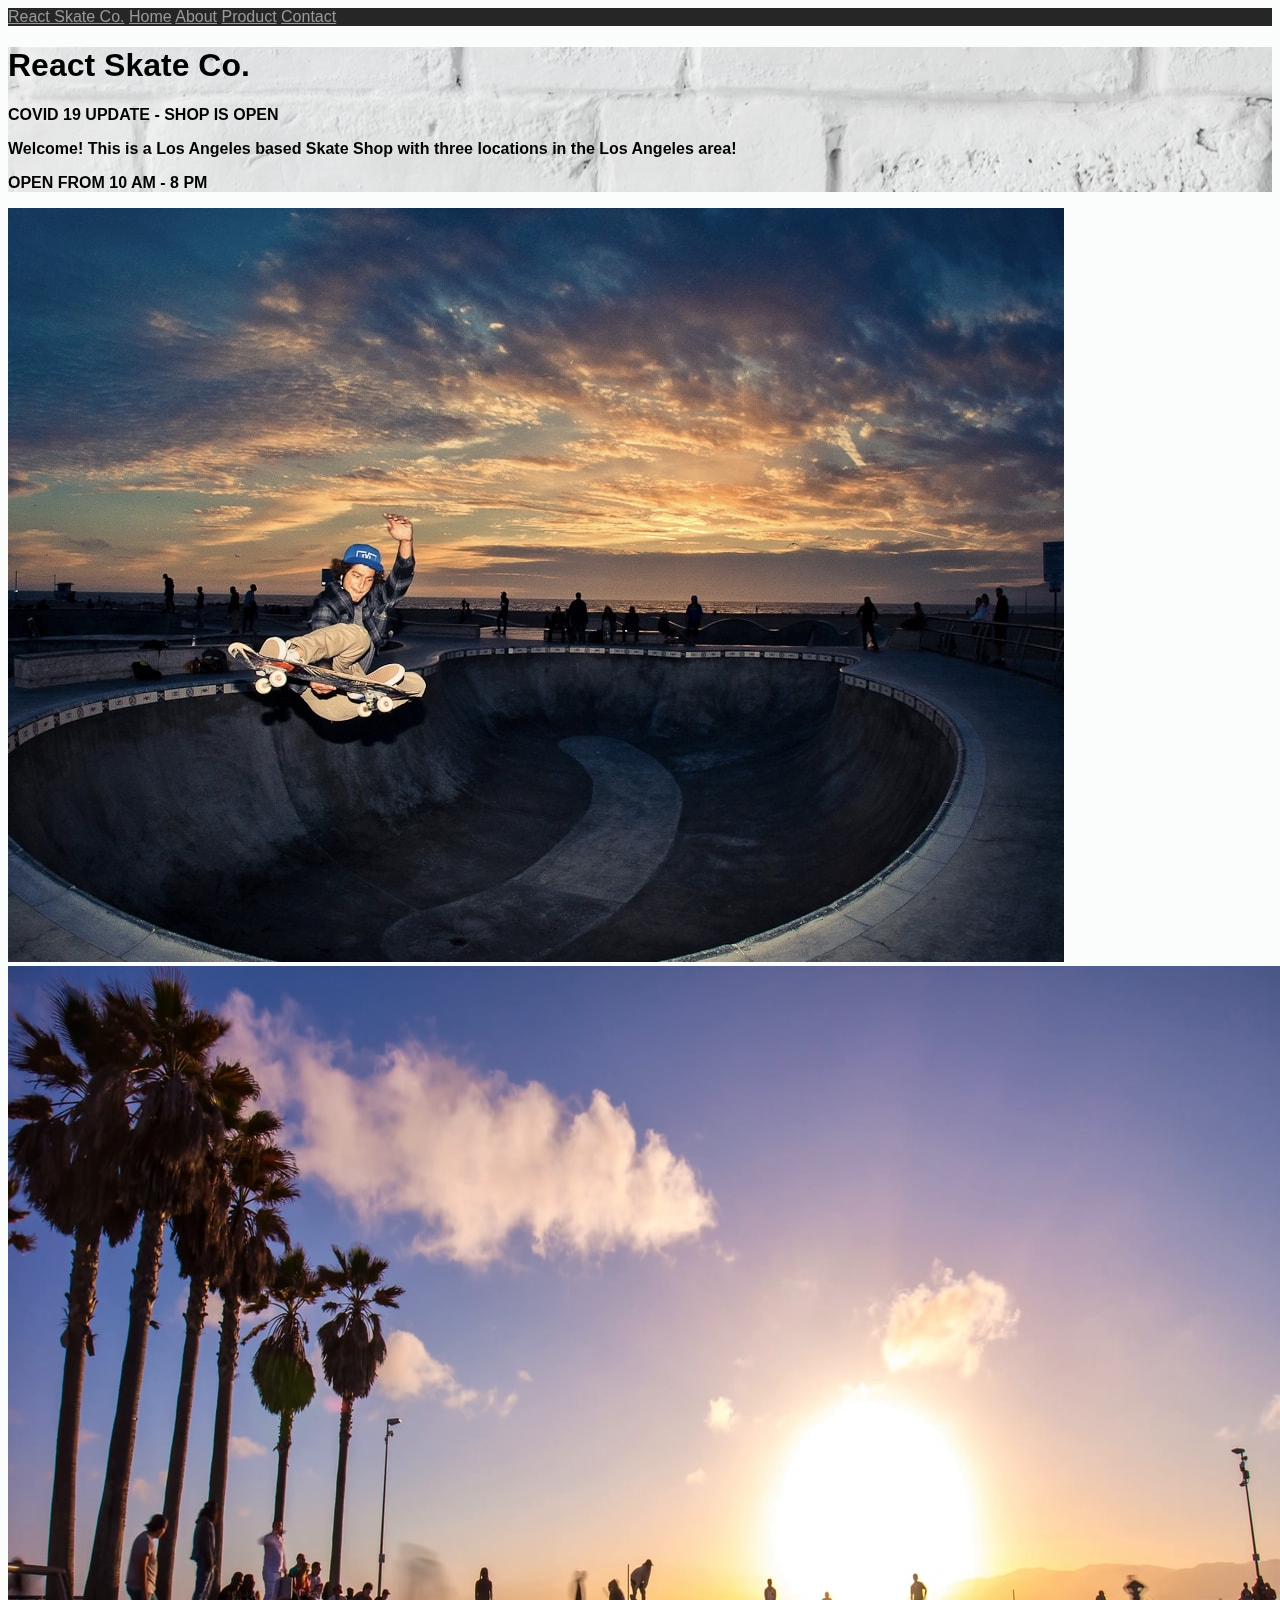
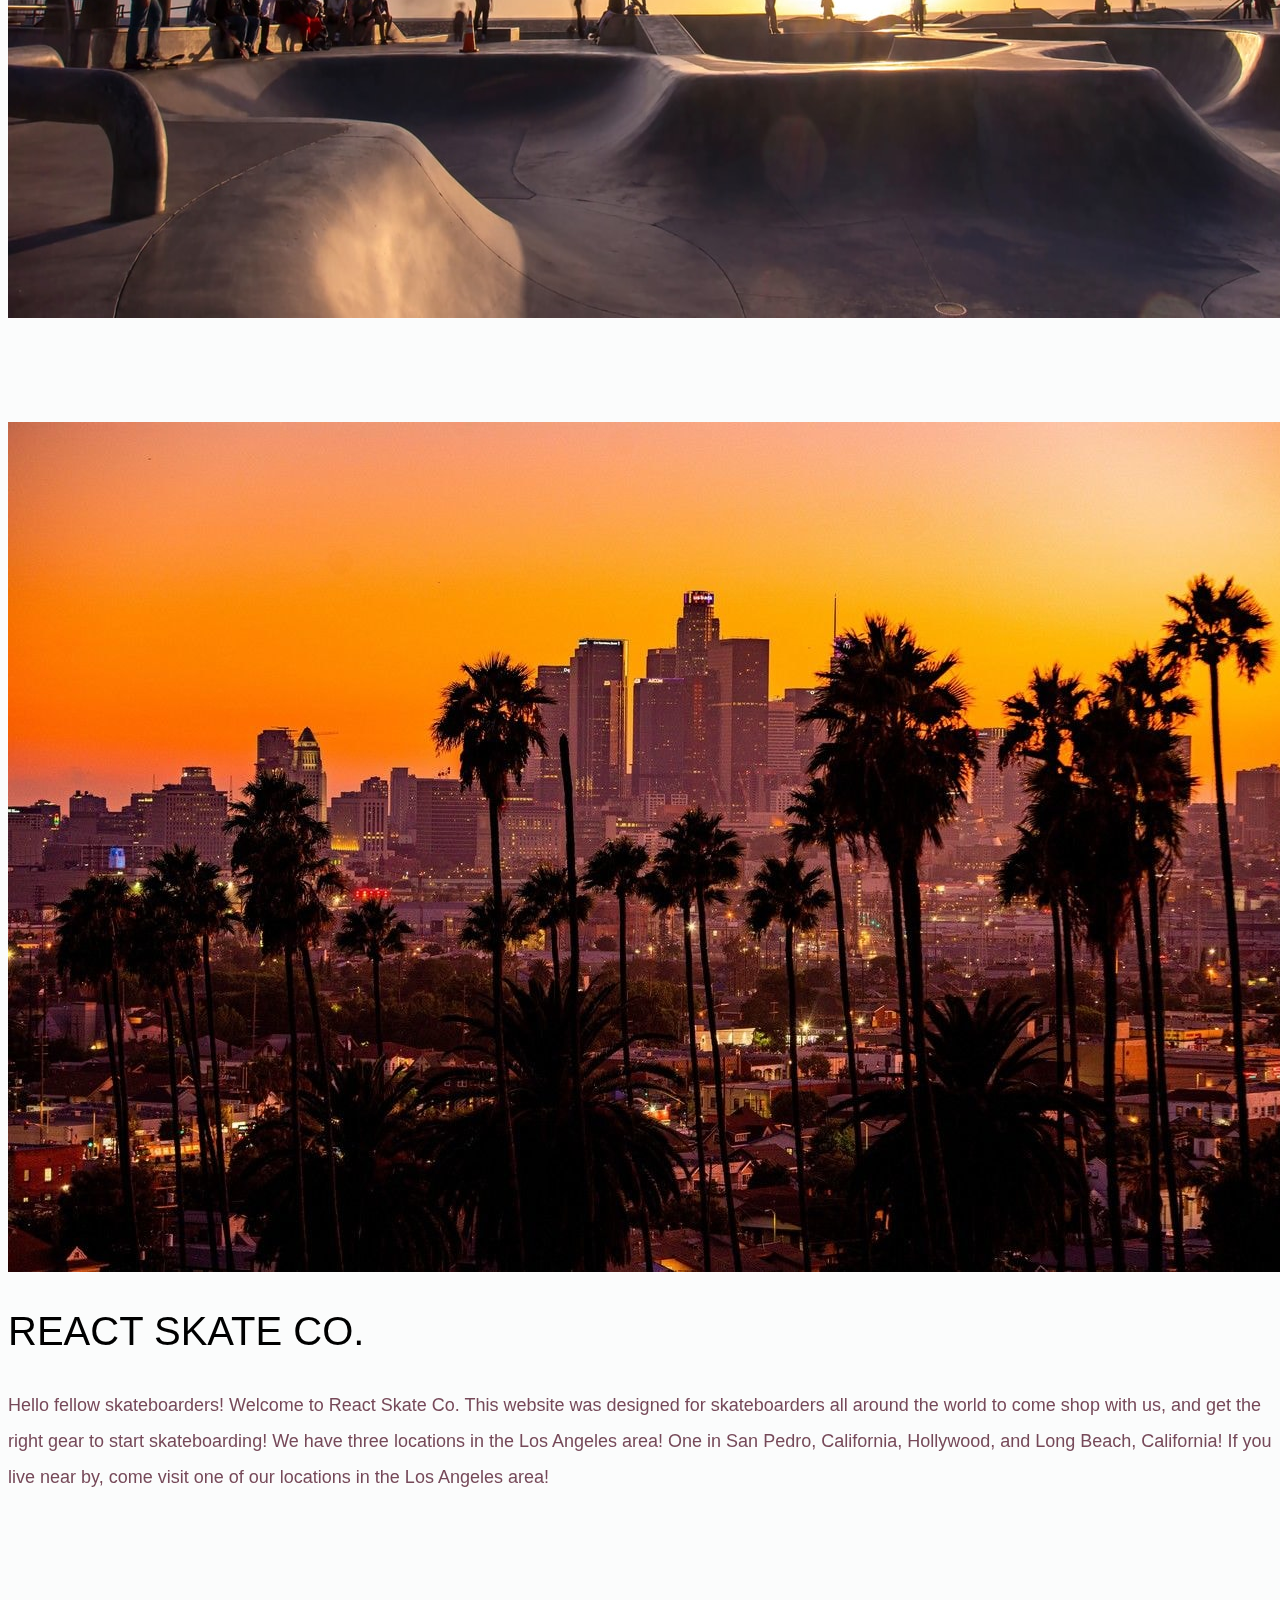
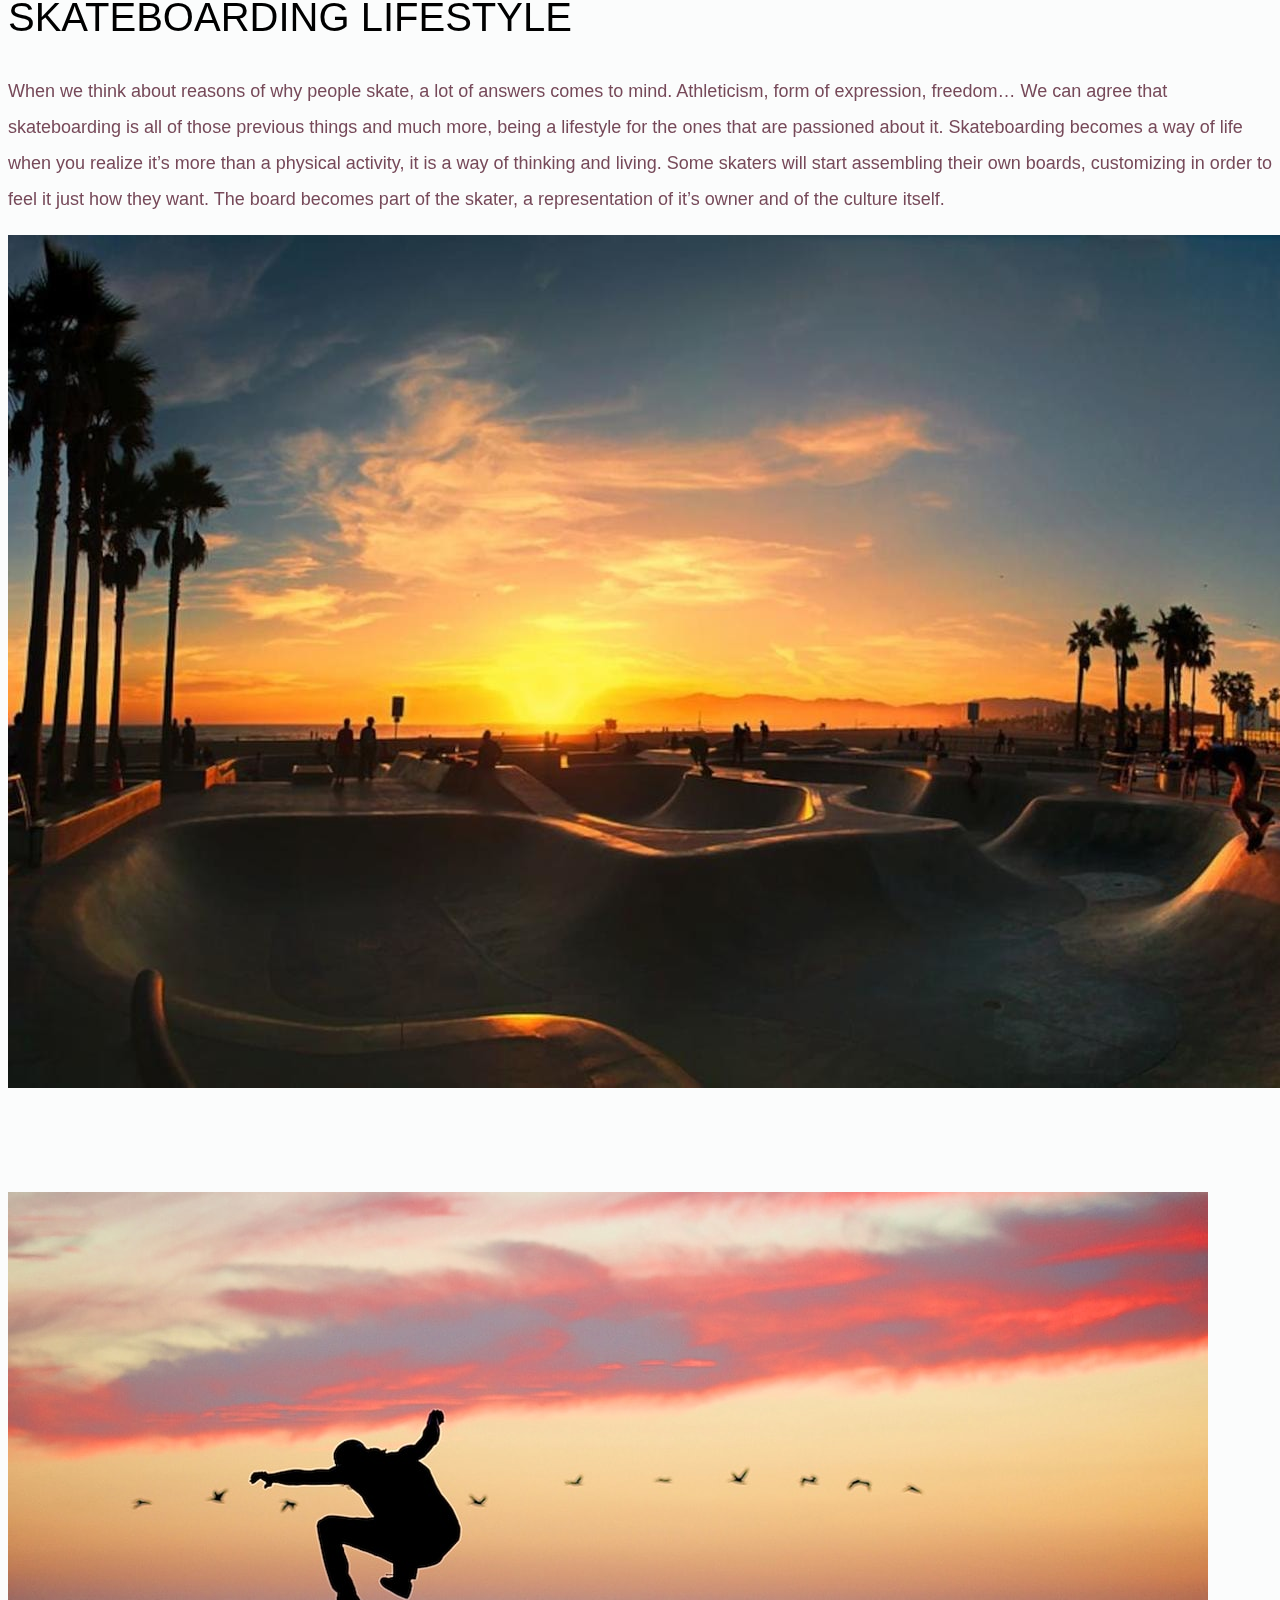
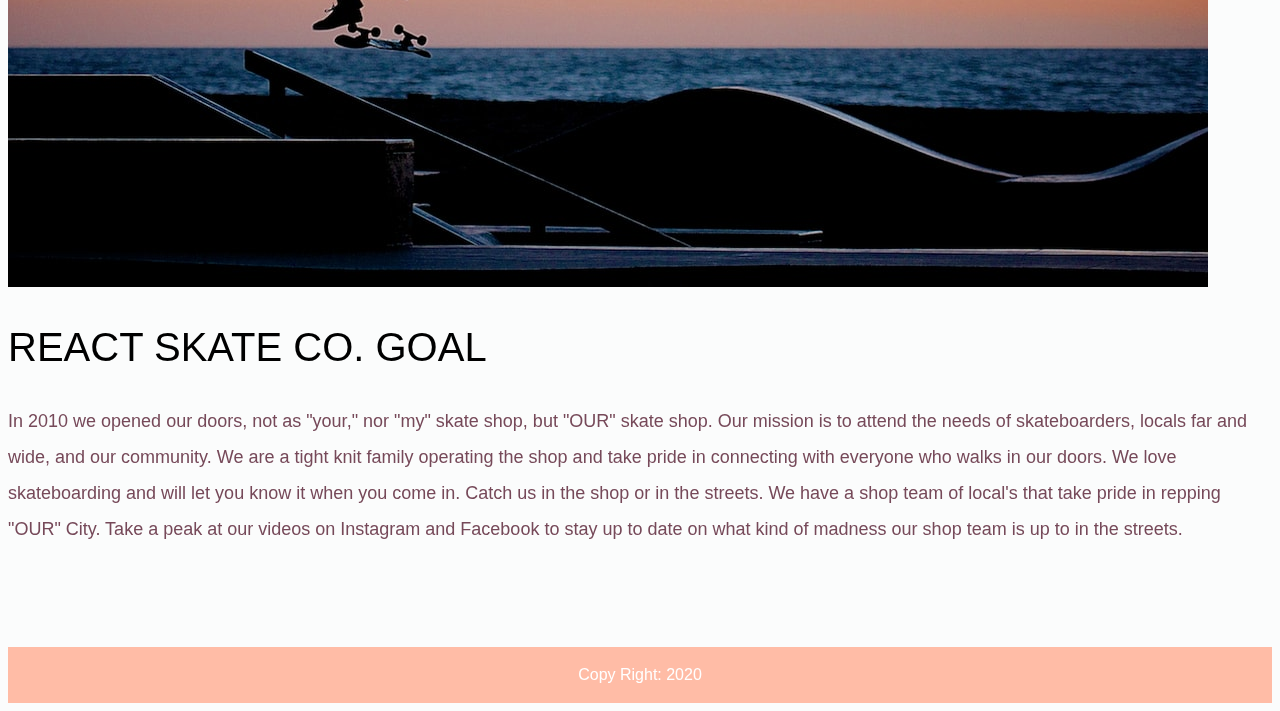
<file: Final/index.html>
<!doctype html>
<html lang="en">
    <!-- Team One Project
         Last Modified: June 24, 2020 -->

<head>
    <!-- Required meta tags -->
    <meta charset="utf-8">
    <meta name="viewport" content="width=device-width, initial-scale=1, shrink-to-fit=no">

    <!-- Bootstrap CSS -->
    <link rel="stylesheet" href="https://stackpath.bootstrapcdn.com/bootstrap/4.1.3/css/bootstrap.min.css" integrity="sha384-MCw98/SFnGE8fJT3GXwEOngsV7Zt27NXFoaoApmYm81iuXoPkFOJwJ8ERdknLPMO"
        crossorigin="anonymous">
    <link rel="stylesheet" href="https://use.fontawesome.com/releases/v5.4.1/css/all.css" integrity="sha384-5sAR7xN1Nv6T6+dT2mhtzEpVJvfS3NScPQTrOxhwjIuvcA67KV2R5Jz6kr4abQsz"
        crossorigin="anonymous">

    <style>
        #header {
            background: url("imgs/header.jpeg");
            /* background: url("imgs/header.jpeg") center center / cover no-repeat; */
        }

    </style>

    <link rel="stylesheet" type="text/css" href="project.css">
    <link rel="stylesheet" type="text/css" href="home.css">

    <title>React Skate Co.</title>
</head>

<body>

    <nav class="site-header sticky-top py-1">
        <div class="container d-flex flex-column flex-md-row justify-content-between">
          <a href="" class="navbar-brand"><i class="far fa-gem"></i> React Skate Co.</a>
          <a class="py-2 d-none d-md-inline-block" href="index.html">Home</a>
          <a class="py-2 d-none d-md-inline-block" href="about.html">About</a>
          <a class="py-2 d-none d-md-inline-block" href="product.html">Product</a>
          <a class="py-2 d-none d-md-inline-block" href="contact.html">Contact</a>
        </div>
      </nav>

    <section id="header" class="jumbotron text-center">
        <h1 class="display-3"><i class="far fa-gem"></i> React Skate Co.</h1>
        <p class="lead"><strong>COVID 19 UPDATE - SHOP IS OPEN</strong></p>
        <p class="lead"><strong>Welcome! This is a Los Angeles based Skate Shop with three locations in the Los Angeles area! </strong></p>
        <p class="lead"><strong>OPEN FROM 10 AM - 8 PM</strong></p>
    </section>

    <section class="container-fluid px-2">
        <div class="row align-items-center">
            <div class="col-lg-6">
                <img class="img-fluid" src="imgs/veniceCA.jpg" alt="">
            </div>
            <div class="col-lg-6">
                <img class="img-fluid" src="imgs/veniceSkatepark.jpg" alt="">
            </div>
        </div>
    </section>

    <section class="container-fluid px-0">
        <div class="row align-items-center content">
            <div class="col-md-6 order-2 order-md-1">
                <img src="imgs/LosAngeles.jpg" alt="" class="img-fluid">
            </div>
            <div class="col-md-6 text-center order-1 order-md-2">
                <div class="row justify-content-center">
                    <div class="col-10 col-lg-8 blurb mb-5 mb-md-0">
                        <h2><i class="far fa-gem"></i> REACT SKATE CO.</h2>
                        <p class="lead">Hello fellow skateboarders! Welcome to React Skate Co. This
                            website was designed for skateboarders all around the world to come shop with us,
                            and get the right gear to start skateboarding! We have three locations in the Los 
                            Angeles area! One in San Pedro, California, Hollywood, and Long Beach, California! 
                            If you live near by, come visit one of our locations in the Los Angeles area!
                        </p>
                    </div>
                </div>
            </div>
        </div>
        <div class="row align-items-center content">
            <div class="col-md-6 text-center">
                <div class="row justify-content-center">
                    <div class="col-10 col-lg-8 blurb mb-5 mb-md-0">
                        <h2><i class="far fa-gem"></i> SKATEBOARDING LIFESTYLE</h2>
                        <p class="lead">When we think about reasons of why people skate, 
                            a lot of answers comes to mind. Athleticism, form of expression, 
                            freedom… We can agree that skateboarding is all of those previous 
                            things and much more, being a lifestyle for the ones that are passioned about it. 
                            Skateboarding becomes a way of life when you realize it’s more than a physical activity, 
                            it is a way of thinking and living. Some skaters will start assembling their own boards, 
                            customizing in order to feel it just how they want. The board becomes part of the skater, 
                            a representation of it’s owner and of the culture itself.</p>
                    </div>
                </div>
            </div>
            <div class="col-md-6">
                <img src="imgs/sunset.jpg" alt="" class="img-fluid">
            </div>
        </div>
        <div class="row align-items-center content">
            <div class="col-md-6 order-2 order-md-1">
                <img src="imgs/sunsetSkate.jpg" alt="" class="img-fluid">
            </div>
            <div class="col-md-6 text-center order-1 order-md-2">
                <div class="row justify-content-center">
                    <div class="col-10 col-lg-8 blurb mb-5 mb-md-0">
                        <h2><i class="far fa-gem"></i> REACT SKATE CO. GOAL</h2>
                        <p class="lead">In 2010 we opened our doors, not as "your," nor "my" skate shop, but 
                            "OUR" skate shop. Our mission is to attend the needs of skateboarders, locals far 
                            and wide, and our community. We are a tight knit family operating the shop and take 
                            pride in connecting with everyone who walks in our doors. We love skateboarding and 
                            will let you know it when you come in. Catch us in the shop or in the streets. 
                            We have a shop team of local's that take pride in repping "OUR" City.  Take a peak at our 
                            videos on Instagram and Facebook to stay up to date on what kind of madness our shop team is up to in the streets.</p>
                    </div>
                </div>
            </div>
        </div>
    </section>

    <footer>
        <p>Copy Right: 2020</p>
    </footer>

    

    <!-- Optional JavaScript -->
    <!-- jQuery first, then Popper.js, then Bootstrap JS -->
    <script src="https://code.jquery.com/jquery-3.3.1.slim.min.js" integrity="sha384-q8i/X+965DzO0rT7abK41JStQIAqVgRVzpbzo5smXKp4YfRvH+8abtTE1Pi6jizo"
        crossorigin="anonymous"></script>
    <script src="https://cdnjs.cloudflare.com/ajax/libs/popper.js/1.14.3/umd/popper.min.js" integrity="sha384-ZMP7rVo3mIykV+2+9J3UJ46jBk0WLaUAdn689aCwoqbBJiSnjAK/l8WvCWPIPm49"
        crossorigin="anonymous"></script>
    <script src="https://stackpath.bootstrapcdn.com/bootstrap/4.1.3/js/bootstrap.min.js" integrity="sha384-ChfqqxuZUCnJSK3+MXmPNIyE6ZbWh2IMqE241rYiqJxyMiZ6OW/JmZQ5stwEULTy"
        crossorigin="anonymous"></script>
</body>

</html>
</file>
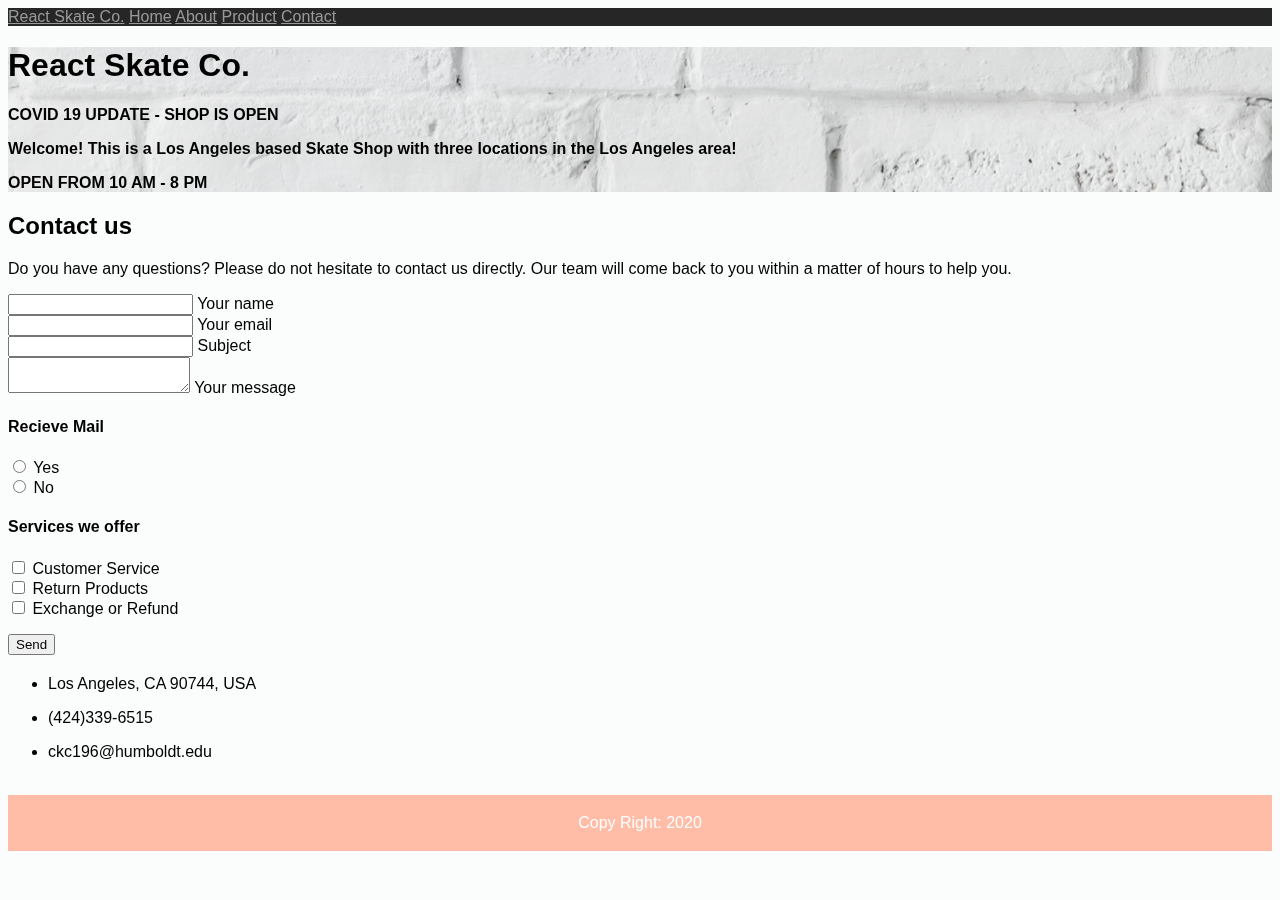
<file: Final/contact.html>
<!doctype html>
<html lang="en">
    <!-- Team One Project
         Last Modified: June 24, 2020 -->

<head>
    <!-- Required meta tags -->
    <meta charset="utf-8">
    <meta name="viewport" content="width=device-width, initial-scale=1, shrink-to-fit=no">

    <!-- Bootstrap CSS -->
    <link rel="stylesheet" href="https://stackpath.bootstrapcdn.com/bootstrap/4.1.3/css/bootstrap.min.css" integrity="sha384-MCw98/SFnGE8fJT3GXwEOngsV7Zt27NXFoaoApmYm81iuXoPkFOJwJ8ERdknLPMO"
        crossorigin="anonymous">
    <link rel="stylesheet" href="https://use.fontawesome.com/releases/v5.4.1/css/all.css" integrity="sha384-5sAR7xN1Nv6T6+dT2mhtzEpVJvfS3NScPQTrOxhwjIuvcA67KV2R5Jz6kr4abQsz"
        crossorigin="anonymous">
    <script src="./Javascript/index.js"></script>
    <link rel="stylesheet" href="./styles/contact.css">
    <style>
        #header {
            background: url("imgs/header.jpeg");
            /* background: url("imgs/header.jpeg") center center / cover no-repeat; */
        }
    </style>

    <link rel="stylesheet" type="text/css" href="project.css">

    <title>React Skate Co.</title>
</head>

<body>

    <nav class="site-header sticky-top py-1">
        <div class="container d-flex flex-column flex-md-row justify-content-between">
          <a href="" class="navbar-brand"><i class="far fa-gem"></i> React Skate Co.</a>
          <a class="py-2 d-none d-md-inline-block" href="index.html">Home</a>
          <a class="py-2 d-none d-md-inline-block" href="about.html">About</a>
          <a class="py-2 d-none d-md-inline-block" href="product.html">Product</a>
          <a class="py-2 d-none d-md-inline-block" href="contact.html">Contact</a>
        </div>
      </nav>

    <section id="header" class="jumbotron text-center">
        <h1 class="display-3"><i class="far fa-gem"></i> React Skate Co.</h1>
        <p class="lead"><strong>COVID 19 UPDATE - SHOP IS OPEN</strong></p>
        <p class="lead"><strong>Welcome! This is a Los Angeles based Skate Shop with three locations in the Los Angeles area! </strong></p>
        <p class="lead"><strong>OPEN FROM 10 AM - 8 PM</strong></p>
    </section>

    <div class="container">
        <!--Section: Contact v.2-->
<section class="mb-4">

    <!--Section heading-->
    <h2 class="h1-responsive font-weight-bold text-center my-4">Contact us</h2>
    <!--Section description-->
    <p class="text-center w-responsive mx-auto mb-5">Do you have any questions? Please do not hesitate to contact us directly. Our team will come back to you within
        a matter of hours to help you.</p>

    <div class="row">

        <!--Grid column-->
        <div class="col-md-9 mb-md-0 mb-5">
            <form id="contact-form"  action="" > <!-- name="contact-form" -->

                <!--Grid row-->
                <div class="row">

                    <!--Grid column-->
                    <div class="col-md-6">
                        <div class="md-form mb-0">
                            <input type="text" id="name" name="name" class="form-control">
                            <label for="name" class="">Your name</label>
                        </div>
                    </div>
                    <!--Grid column-->

                    <!--Grid column-->
                    <div class="col-md-6">
                        <div class="md-form mb-0">
                            <input type="text" id="email" name="email" class="form-control">
                            <label for="email" class="">Your email</label>
                        </div>
                    </div>
                    <!--Grid column-->

                </div>
                <!--Grid row-->

                <!--Grid row-->
                <div class="row">
                    <div class="col-md-12">
                        <div class="md-form mb-0">
                            <input type="text" id="subject" name="subject" class="form-control">
                            <label for="subject" class="">Subject</label>
                        </div>
                    </div>
                </div>
                <!--Grid row-->

                <!--Grid row-->
                <div class="row">

                    <!--Grid column-->
                    <div class="col-md-12">

                        <div class="md-form">
                            <textarea type="text" id="message" name="message" rows="2" class="form-control md-textarea"></textarea>
                            <label for="message">Your message</label>
                        </div>

                    </div>
                </div>
                <!--Grid row-->

            </form>

            <!-- Grid row  --> 
            <div class="row"> 
                <!--Grid column-->
                <div class="col-md-12">
                    <h4 class="h1-responsive font-weight-bold  my-4">Recieve Mail</h4>
                    <!-- Radio Button Option 2 -->
                    <div class="custom-control custom-radio">
                        <input type="radio" class="custom-control-input" id="receiveMailYes" name="receiveMail" value="recieve mail">
                        <label class="custom-control-label" for="receiveMailYes">Yes</label>
                    </div>
                    
                    <!-- Radio Button Option 2 -->
                    <div class="custom-control custom-radio">
                        <input type="radio" class="custom-control-input" id="receiveMailNo" name="receiveMail" value="dont recieve mail">
                        <label class="custom-control-label" for="receiveMailNo">No</label>
                    </div>
                    
                </div>        
            </div>

            <!-- Grid row  --> 
            <div class="row">
                <!--Grid column-->
                <div class="col-md-12">
                    <h4 class="h1-responsive font-weight-bold  my-4">Services we offer</h4>
                    <div class="checkbox">
                        <label><input id="service" type="checkbox" value="service"> Customer Service</label>
                      </div>
                      <div class="checkbox">
                        <label><input id="returnProduct" type="checkbox" value="return"> Return Products</label>
                      </div>
                      <div class="checkbox">
                        <label><input id="exchange"type="checkbox" value="exchange"> Exchange or Refund</label>
                      </div>
                </div>        
            </div>
            

            <div class="text-center text-md-left">
                <p id="demo"></p>
                <button class="btn btn-primary" onclick=submit() >Send</button>
            </div>
            <div class="status"></div>

            <!-- Grid row  --> 
            <div id="display" class="row">
                <!--Grid column-->
                <div class="col-md-12">
                    <div class="card" >
                        <div id="myList" class="card-body">
                    
                            
                        </div>     
                    
                    </div>
                </div>
            </div>

        </div>


        <!--Grid column-->
        

        <!--Grid column-->
        <div class="col-md-3 text-center">
            <ul class="list-unstyled mb-0">
                <li><i class="fas fa-map-marker-alt fa-2x"></i>
                    <p>Los Angeles, CA 90744, USA</p>
                </li>

                <li><i class="fas fa-phone mt-4 fa-2x"></i>
                    <p>(424)339-6515</p>
                </li>

                <li><i class="fas fa-envelope mt-4 fa-2x"></i>
                    <p>ckc196@humboldt.edu</p>
                </li>
            </ul>
        </div>
        <!--Grid column-->

        
    </div>

</section>
<!--Section: Contact v.2-->
    </div>
    <br>

    <footer>
        <p>Copy Right: 2020</p>
    </footer>
    
    <!-- Optional JavaScript -->
    <!-- jQuery first, then Popper.js, then Bootstrap JS -->
    <script src="https://code.jquery.com/jquery-3.3.1.slim.min.js" integrity="sha384-q8i/X+965DzO0rT7abK41JStQIAqVgRVzpbzo5smXKp4YfRvH+8abtTE1Pi6jizo"
        crossorigin="anonymous"></script>
    <script src="https://cdnjs.cloudflare.com/ajax/libs/popper.js/1.14.3/umd/popper.min.js" integrity="sha384-ZMP7rVo3mIykV+2+9J3UJ46jBk0WLaUAdn689aCwoqbBJiSnjAK/l8WvCWPIPm49"
        crossorigin="anonymous"></script>
    <script src="https://stackpath.bootstrapcdn.com/bootstrap/4.1.3/js/bootstrap.min.js" integrity="sha384-ChfqqxuZUCnJSK3+MXmPNIyE6ZbWh2IMqE241rYiqJxyMiZ6OW/JmZQ5stwEULTy"
        crossorigin="anonymous"></script>
</body>

</html>
</file>
<file: Final/project.css>
.site-header {
    background-color: rgba(0, 0, 0, .85);
    -webkit-backdrop-filter: saturate(180%) blur(20px);
    backdrop-filter: saturate(180%) blur(20px);
  }
  .site-header a {
    color: #999;
    transition: ease-in-out color .15s;
  }
  .site-header a:hover {
    color: #fff;
    text-decoration: none;
  }

  body {
    background: #FBFCFC;
    font-family: "Nunito", sans-serif;
}

footer {
    text-align: center;
    padding: 3px;
    background-color: rgb(255, 188, 166);
    color: white;
  }
</file>
<file: Final/home.css>
.blurb h2 {
    color: rgb(0, 0, 0);
    font-weight: 100;
    font-size: 2.5rem;
 }
 
 .blurb p {
     color: #764959;
     font-weight: 100;
     font-size: 1.125rem;
     line-height: 2;
 }
 
 .content {
     margin-top: 100px;
     margin-bottom: 100px;
 }
 
 #mainNavbar {
     font-size: 1.5rem;
     font-weight: 100;    
 }
 
 #mainNavbar .nav-link {
     color: white;
 }
 
 #mainNavbar .nav-link:hover {
     color: #EA1C2C;
 }
 
 #mainNavbar .navbar-brand {
     color: #EA1C2C;
     font-size: 1.5rem;
 }
 
 #headingGroup span {
     color: #EA1C2C;
 }
 
 #headingGroup h1 {
     font-weight: 100;
     font-size: 4rem;
 }
 
 .navbar.scrolled {
     background: rgb(222,192,222);
     transition: background 500ms;
 }
 
 @media (max-width: 1200px) {
     #headingGroup h1 {
         font-weight: 100;
         font-size: 3rem;
     }
     .blurb h2 {
         font-size: 2rem;
     }
 }
</file>
<file: Final/styles/contact.css>
#display{
    margin-top: 20px;
}
</file>
